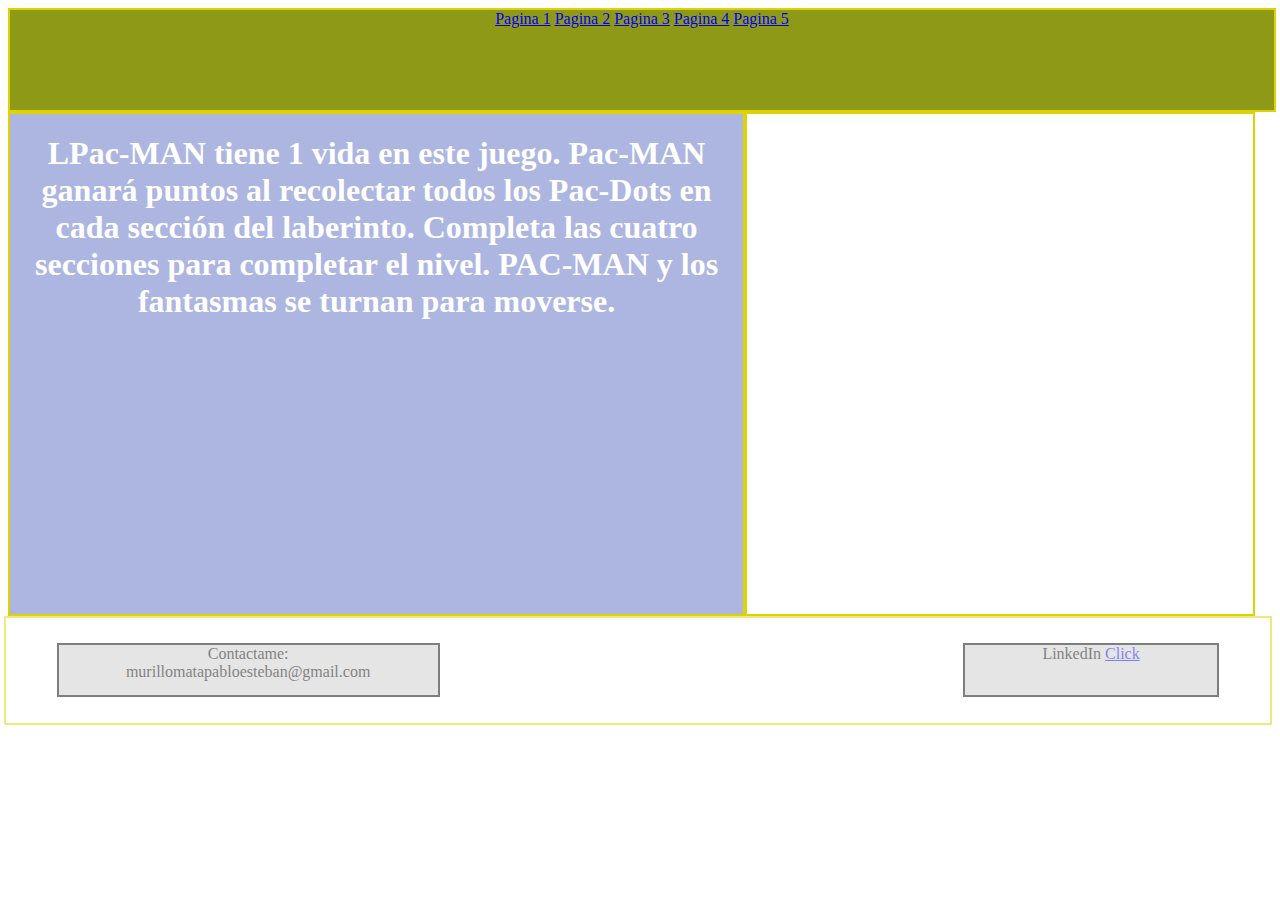
<file: PaginaDos/index.html>
<!DOCTYPE html>
<html>
    <head lang="es">
        <title>Pagina dos</title>
        <meta charset="utf-8" />
        <link rel="stylesheet" href="./style.css">
    </head>

    <header>
        <a href="..\PaginaUno\index.html">Pagina 1</a>
        <a href="..\PaginaDos\index.html">Pagina 2</a>
        <a href="..\PaginaTres\index.html">Pagina 3</a>
        <a href=".\PaginaCuatro\index.html" >Pagina 4</a>
        <a href=".\PaginaCinco\index.html">Pagina 5</a> 
    </header>

    <article id="zonaA">
        <h1>LPac-MAN tiene 1 vida en este juego. Pac-MAN ganará puntos al recolectar todos los Pac-Dots 
        en cada sección del laberinto. Completa las cuatro secciones para completar el nivel. PAC-MAN y los fantasmas se turnan para moverse.</h1>
    </article>

    <aside id="zonaB">
        
    </aside>

    <footer>
        <section id="slider"> Contactame: <br>murillomatapabloesteban@gmail.com </section>
		<nav id="social"> 
			LinkedIn <a href="https://www.linkedin.com/in/pablo-esteban-murillo-mata-10a223215/"> Click </a> 
		</nav>

    </footer>
</html>
</file>
<file: PaginaDos/style.css>
body{background-image: url(https://s2.qwant.com/thumbr/0x380/e/c/068687d24c961b6964361b93d216dba8ffefc436bfecd26b32b04b91e0005f/4af97be15a1edae3f1b61cdb0a60d30a.gif?u=https%3A%2F%2Fi.pinimg.com%2Foriginals%2F4a%2Ff9%2F7b%2F4af97be15a1edae3f1b61cdb0a60d30a.gif&q=0&b=1&p=0&a=1);}

header, article, #zonaA, #zonaB, footer{
    background-color: #FFFFFF;
    border:2px solid rgb(221, 210, 4);
    text-align:center;
    position: relative;
    width:100%;
}

header{
    min-height:100px;
    background-color: #8e9918;
}

#zonaA{
    width:58%;
    min-height:500px;
    float:left;
    background-color: rgba(16, 41, 167, 0.343);
    background-size: 100% 100%;
}

#zonaB{
    width:40%;
    min-height:500px;
    float:left;
    background-image: url(https://s1.qwant.com/thumbr/0x380/a/7/8befd4ce1d17c0b22385b7f0a434341be575ed817d91685cd797efd2a3fca8/il_fullxfull.846546540_50is.jpg?u=https%3A%2F%2Fimg.etsystatic.com%2Fil%2Fe7b7da%2F846546540%2Fil_fullxfull.846546540_50is.jpg%3Fversion%3D0&q=0&b=1&p=0&a=0);
    background-size: 100% 100%;
}

footer{
    min-height:100px;
    float:right;
    opacity: 50%;
}

h1 {
    color: hsl(0, 0%, 100%);
  }

#slider{width:30%; float:left; margin:2% 0 2% 4%; background-color:#ccc;border:2px solid #000; min-height:50px; position: absolute;}
#social{width:20%; float:right; margin:2% 4% 2% 0%; background-color:#ccc;border:2px solid #000; min-height:50px;}
</file>
